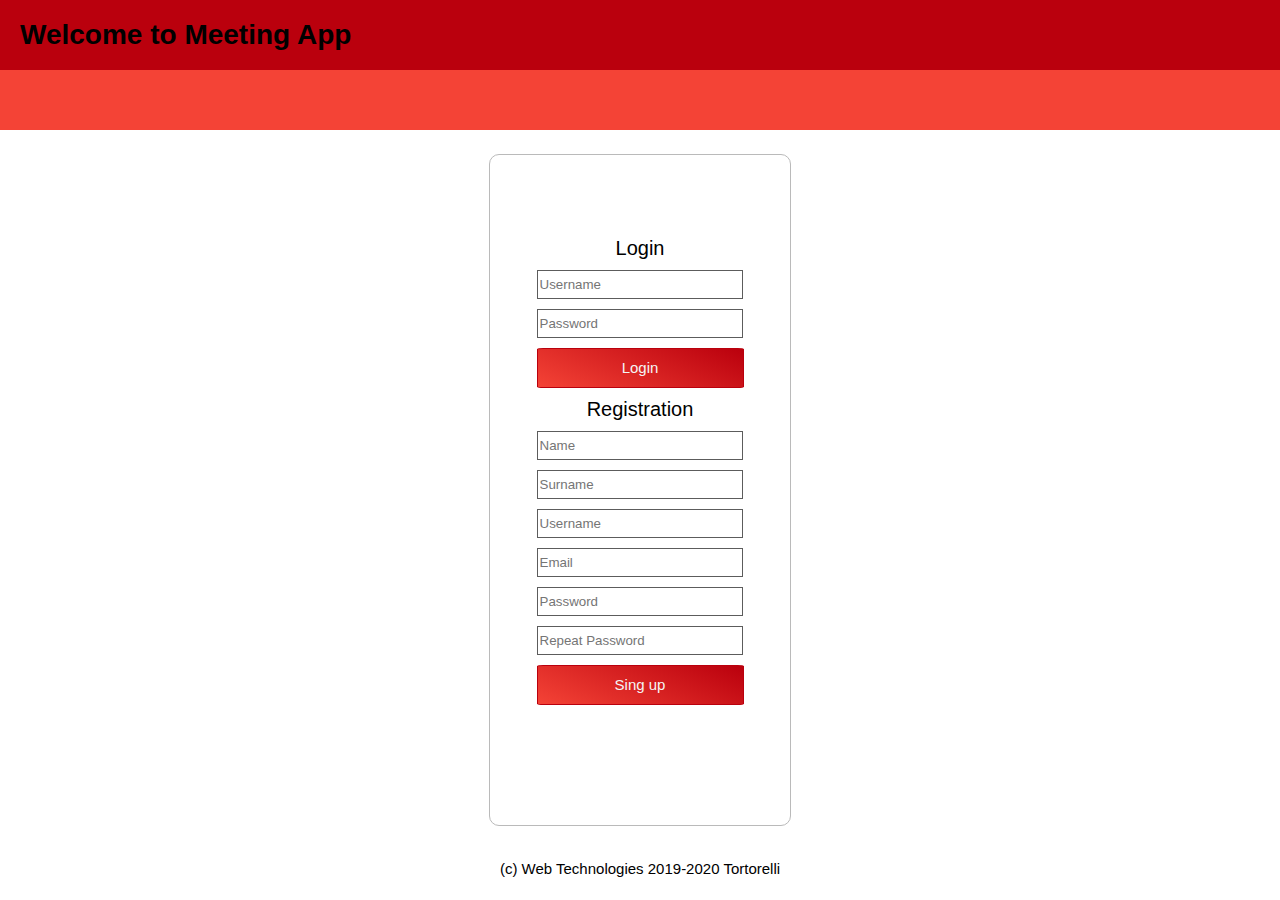
<file: web/index.html>
<!DOCTYPE html>
<html lang="en" xmlns:th="http://www.thymeleaf.org">

<head>
    <meta charset="UTF-8">
    <title>Login</title>
    <link rel="stylesheet" type="text/css" href="CSS/standard.css"/>
</head>

<body>

<div class="grid-container">

    <div class="grid-header">
        <h1>
            Welcome to Meeting App
        </h1>

        <nav></nav>
    </div>

    <div class="grid-main">

        <section>
            <div class="section-container index">
                <p class="error" th:if="${error != null}" th:text="${error}" ></p>

                <p>Login</p>
                <form method="POST" action="/Login">
                    <input type="text" name="username" placeholder="Username" required/><br/>
                    <input type="password" name="password" placeholder="Password" required/><br/>
                    <input type="submit" name="submit_login" value="Login"/>
                </form>


                <p>Registration</p>
                <form method="POST" action="/Registration">
                    <input type="text" name="name" placeholder="Name" required><br/>
                    <input type="text" name="surname" placeholder="Surname" required><br/>
                    <input type="text" name="username" placeholder="Username" required><br/>
                    <input type="email" name="email" placeholder="Email" required><br/>
                    <input type="password" name="password1" placeholder="Password" required><br/>
                    <input type="password" name="password2" placeholder="Repeat Password" required><br/>
                    <input type="submit" name="submit_registration" value="Sing up">
                </form>
            </div>
        </section>


    </div>

    <div class="grid-footer">
        <footer>
            (c) Web Technologies 2019-2020 Tortorelli
        </footer>
    </div>

</div>
</body>

</html>
</file>
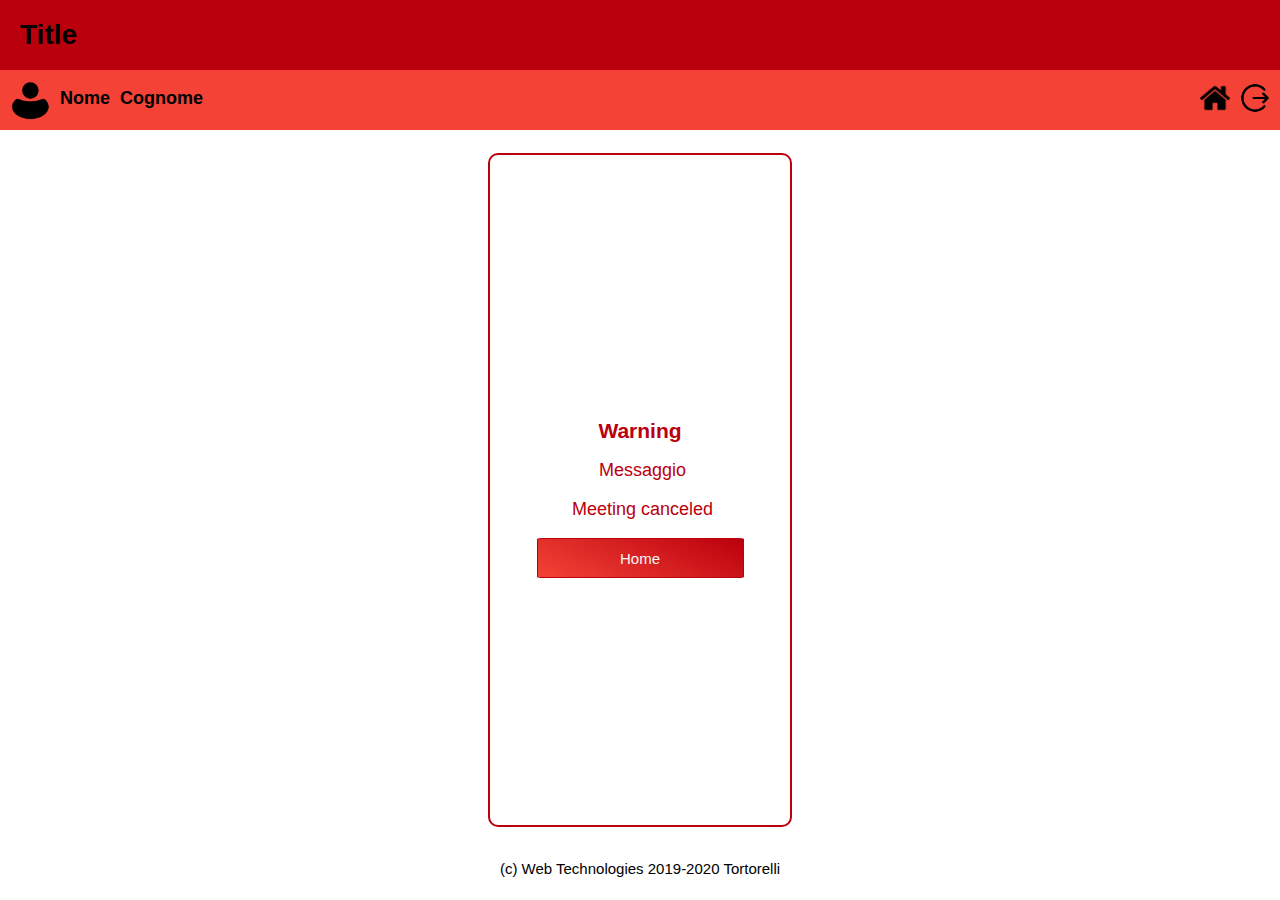
<file: web/WEB-INF/deleting.html>
<!DOCTYPE html>
<html lang="en" xmlns:th="http://www.thymeleaf.org">

<head>
    <meta charset="UTF-8">
    <title>Deleting</title>
    <link rel="stylesheet" type="text/css" href="../CSS/standard.css"/>
</head>

<body>

<div class="grid-container">

    <div class="grid-header" th:with="meeting=${#session.getAttribute('meeting')}">
        <h1 th:text="${meeting.title}">
            Title
        </h1>

        <nav>
            <div class="navProfile" th:with="user=${#session.getAttribute('user')}">
                <img src="../IMAGES/user.png"/>
                <!--/*@thymesVar id="user" type="it.polimi.tiw.beans.User"*/-->
                <p th:text="${user.name}">Nome</p>
                <p th:text="${user.surname}">Cognome</p>
            </div>

            <div class="navRight">
                <a href="/GetHome">
                    <img src="../IMAGES/home.png"/>
                </a>
                <a href="/Logout">
                    <img src="../IMAGES/logout.png"/>
                </a>
            </div>
        </nav>
    </div>

    <div class="grid-main">

        <section class="warning">
            <h2>Warning</h2>
            <div th:if="${error != null}">
                <p th:text="${error}">Messaggio</p>
            </div>
            <div>
                <p>Meeting canceled</p>
            </div>

            <a href="/GetHome">
                <input type="submit" value="Home"/>
            </a>
        </section>


    </div>

    <div class="grid-footer">
        <footer>
            (c) Web Technologies 2019-2020 Tortorelli
        </footer>
    </div>

</div>
</body>

</html>
</file>
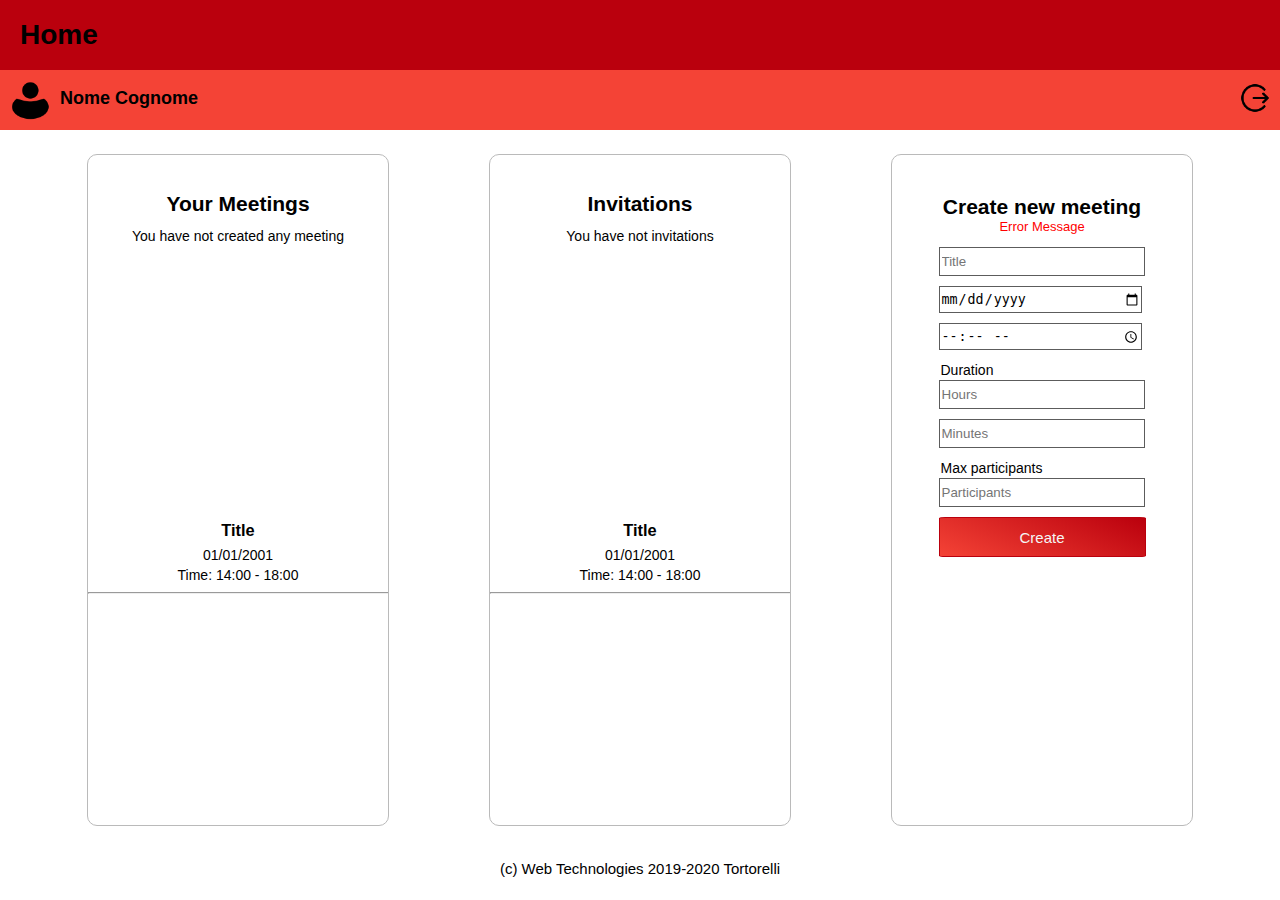
<file: web/WEB-INF/home.html>
<!DOCTYPE html>
<html lang="en" xmlns:th="http://www.thymeleaf.org">

<head>
    <meta charset="UTF-8">
    <title>Home</title>
    <link rel="stylesheet" type="text/css" href="../CSS/standard.css"/>
</head>

<body>

<div class="grid-container">

    <div class="grid-header">
        <h1>Home</h1>

        <nav>
            <div class="navProfile" th:with="user=${#session.getAttribute('user')}">
                <img src="../IMAGES/user.png"/>
                <p th:text="${user.name}+' '+${user.surname}">Nome Cognome</p>
            </div>

            <div class="navRight">
                <a href="/Logout">
                    <img src="../IMAGES/logout.png"/>
                </a>
            </div>
        </nav>
    </div>

    <div class="grid-main">

        <section>
            <div class="section-header">
                <h2>Your Meetings</h2>
            </div>
            <div class="section-container" th:if="${#lists.isEmpty(myMeetings)}">
                <p>You have not created any meeting</p>
            </div>
            <div class="section-container" th:if="${not #lists.isEmpty(myMeetings)}">
                <div th:each="meeting: ${myMeetings}">
                    <h3 th:text="${meeting.title}">Title</h3>
                    <p th:text="'Date: ' + ${meeting.meetingDate}">01/01/2001</p>
                    <p th:text="${'Time: ' + #strings.substring(meeting.startTime.toString(), 0, #strings.length(meeting.startTime)-3)} + ' - ' + ${#strings.substring(meeting.endTime.toString(), 0, #strings.length(meeting.endTime)-3)}">
                        Time: 14:00 - 18:00</p>
                    <hr>
                </div>
            </div>
        </section>

        <section>
            <div class="section-header">
                <h2>Invitations</h2>
            </div>
            <div class="section-container" th:if="${#lists.isEmpty(invitations)}">
                <p>You have not invitations</p>
            </div>
            <div class="section-container" th:if="${not #lists.isEmpty(invitations)}">
                <div th:each="meeting: ${invitations}">
                    <h3 th:text="${meeting.title}">Title</h3>
                    <p th:text="'Date: ' + ${meeting.meetingDate}">01/01/2001</p>
                    <p th:text="${'Time: ' + #strings.substring(meeting.startTime.toString(), 0, #strings.length(meeting.startTime)-3)} + ' - ' + ${#strings.substring(meeting.endTime.toString(), 0, #strings.length(meeting.endTime)-3)}">
                        Time: 14:00 - 18:00</p>
                    <hr>
                </div>
            </div>
        </section>

        <section>
            <div class="section-header">
                <h2>Create new meeting</h2>
                <p class="error" th:if="${error != null}" th:text="${error}" >Error Message</p>
            </div>
            <div class="section-container">
                <form method="POST" action="/CreateMeeting">
                    <input type="text" name="title" placeholder="Title" required><br/>
                    <input type="date" name="date" placeholder="Date" required><br/>
                    <input type="time" name="start" placeholder="Time" required><br/>
                    <p>Duration</p>
                    <input type="number" name="hours" step="1" min="0" max="24" placeholder="Hours" required><br/>
                    <input type="number" name="minutes" step="5" min="0" placeholder="Minutes" required><br/>
                    <p>Max participants</p>
                    <input type="number" name="participants" step="1" min="1" placeholder="Participants" required><br/>
                    <input type="submit" name="submit" value="Create">
                </form>
            </div>
        </section>

    </div>

    <div class="grid-footer">
        <footer>
            (c) Web Technologies 2019-2020 Tortorelli
        </footer>
    </div>

</div>
</body>

</html>
</file>
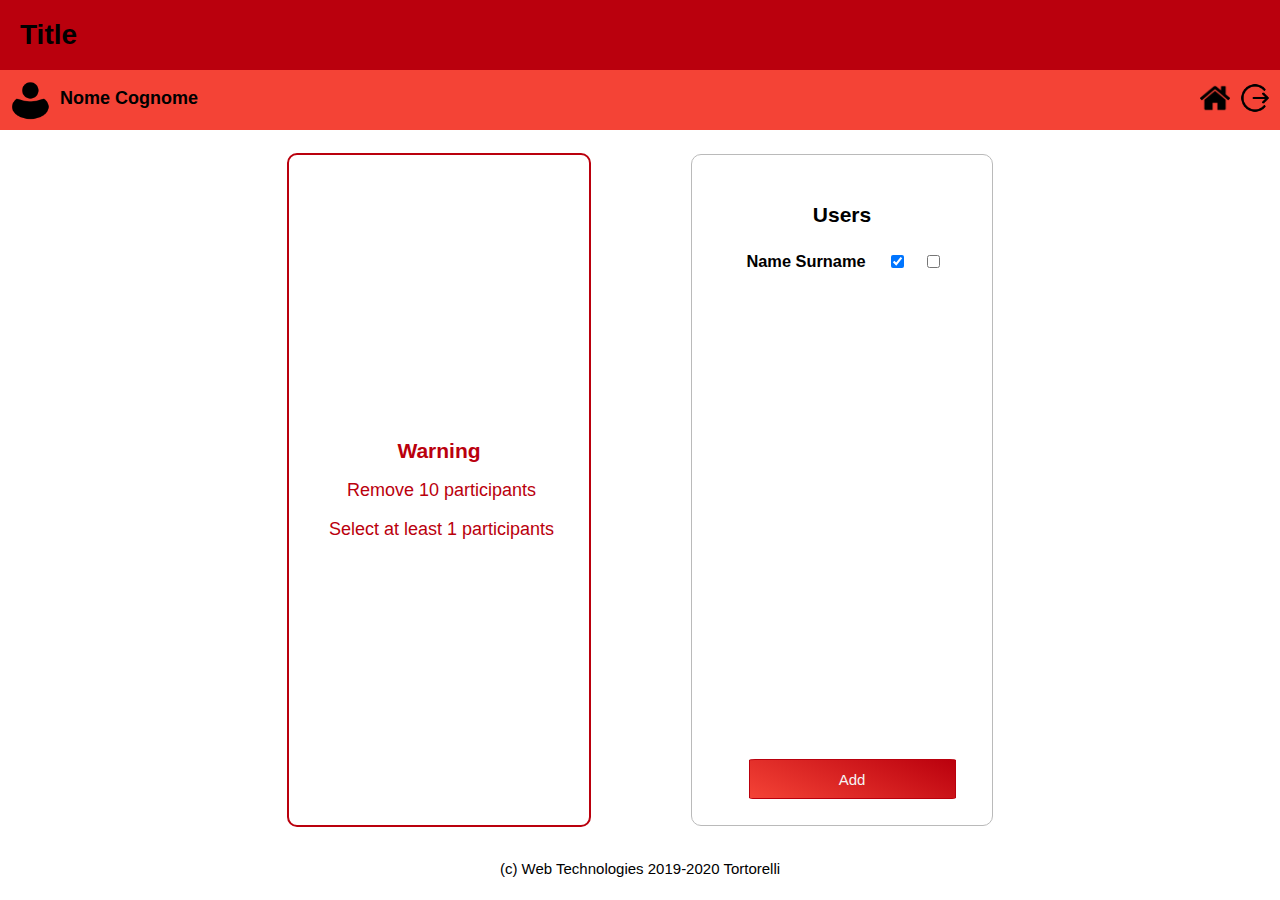
<file: web/WEB-INF/registry.html>
<!DOCTYPE html>
<html lang="en" xmlns:th="http://www.thymeleaf.org">

<head>
    <meta charset="UTF-8">
    <title>Registry</title>
    <link rel="stylesheet" type="text/css" href="../CSS/standard.css"/>
</head>

<body>

<div class="grid-container">

    <div class="grid-header">
        <h1 th:text="${meeting.title}">
            Title
        </h1>

        <nav>
            <div class="navProfile" th:with="user=${#session.getAttribute('user')}">
                <img src="../IMAGES/user.png"/>
                <p th:text="${user.name}+' '+${user.surname}">Nome Cognome</p>
            </div>

            <div class="navRight">
                <a href="/GetHome">
                    <img src="../IMAGES/home.png"/>
                </a>
                <a href="/Logout">
                    <img src="../IMAGES/logout.png"/>
                </a>
            </div>
        </nav>
    </div>

    <div class="grid-main">

        <section class="warning" th:if="${difference != null}">
            <h2>Warning</h2>
            <div th:if="${difference > 0}">
                <p>Remove </p>
                <p th:text="${difference}">10</p>
                <p>participants</p>
            </div>
            <div th:if="${difference < 0}">
                <p>Select at least 1 participants</p>
            </div>
        </section>

        <section>
            <div class="section-header">
                <h2>Users</h2>
            </div>
            <form class="user-form" method="POST" action="/AddParticipants">
                <div class="section-container">
                    <div class="user-selection" th:each="user: ${users}">
                        <h3 th:text="${user.name}+' '+${user.surname}">Name Surname</h3>
                        <input th:if="${selected != null && #lists.contains(selected, user.id)}" type="checkbox"
                               name="checked" th:value="${user.id}" checked>
                        <input th:if="${selected == null || (selected != null && not #lists.contains(selected, user.id))}" type="checkbox" name="checked" th:value="${user.id}">
                    </div>

                </div>
                <div class="section-footer">
                    <input type="submit" value="Add">
                </div>
            </form>
        </section>

    </div>

    <div class="grid-footer">
        <footer>
            (c) Web Technologies 2019-2020 Tortorelli
        </footer>
    </div>

</div>
</body>

</html>
</file>
<file: web/CSS/standard.css>
/*GENERAL*/
body {
    min-height: 100%;
    margin: 0px;
    font-family: "Droid Sans", sans-serif;
    font-size: 14px;
    color: black;
}

hr {
    width: 100%;
    height: 0;
}

/*ERRORS*/

p.error {
    color: red;
    font-size: 13px !important;
}

/*BUTTONS*/
input[type="submit"] {
    padding: 7px 25px;
    width: 207px;
    min-width: 100px;
    height: 40px;
    border-radius: 3%;
    border: 1px solid #ba000d;
    color: whitesmoke;
    font-size: 15px;
    background-image: linear-gradient(25deg, #f44336, #ba000d);
}

input[type="submit"]:hover {
    color: antiquewhite;
    background-image: linear-gradient(25deg, #ba000d, #f44336);
}

input[type="submit"]:active {
    box-shadow: inset 0px 0px 2px 1px rgba(0, 0, 0, 0.3);
}

input[type="submit"]:focus {
    outline: none;
    border: 2px solid #ba000d;
    box-shadow: 0px 0px 0px 1px rgba(0, 0, 0, 0.3);
}


/*INPUTS*/

input[type="password"], input[type="text"], input[type="email"], input[type="date"], input[type="time"], input[type="number"], select:focus {
    width: 200px;
    height: 25px;
    border: 1px solid #5c5c5c;
    border-radius: 0px;
    margin-bottom: 10px;
}

input[type="checkbox"] {
    border: 1px solid #5c5c5c;
    border-radius: 0px;
    margin-left: 20px;
}

input[type="password"]:focus, input[type="text"]:focus, input[type="email"]:focus, input[type="date"]:focus, input[type="time"]:focus, input[type="number"]:focus, select:focus {
    outline: none !important;
    border: 1px solid #f44336;
    box-shadow: 0 0 10px #719ECE;
}

/*NAVBAR*/
.grid-container > .grid-header > nav {
    width: 100%;
    height: 60px;
    background-color: #f44336;
    display: flex;
    flex-direction: row;
    justify-content: space-between;
}

.grid-container > .grid-header > nav .navProfile {
    padding: 0px 10px;
    min-width: 100px;
    width: fit-content;
    display: flex;
    flex-direction: row;
    justify-content: center;
    align-content: center;
}

.grid-container > .grid-header > nav .navProfile > img {
    align-self: center;
    height: 40px;
    width: 40px;
}

.grid-container > .grid-header > nav .navProfile > p {
    margin-left: 10px;
    font-size: 18px;
    font-weight: bold;
}

.grid-container > .grid-header > nav .navRight {
    padding: 0px 10px;
    height: 100%;
    min-width: 30px;
    width: fit-content;
    display: flex;
    flex-direction: row;
    align-items: center;
    justify-content: center;
}

.grid-container > .grid-header > nav .navRight img {
    height: 30px;
    width: 30px;
    margin-left: 10px;
}

.grid-container > .grid-header > h1 {
    margin-left: 20px;
}


/*FOOTER*/
.grid-container > .grid-footer > footer {
    font-size: 15px;
}

/*SECTION*/
.grid-container > .grid-main > section > .index p {
    font-size: 20px;
    margin: 10px !important;
}

.grid-container > .grid-main > section {
    flex-direction: column;
    align-items: center;
    justify-content: center;
    border-radius: 10px;
    border: 1px solid #bababa;
    margin-left: 50px;
    margin-right: 50px;
    width: 300px;
    height: 90%;
    min-width: 250px;
    min-height: 400px;
    display: flex;
    padding-top: 20px;
    padding-bottom: 20px;
}

.grid-container > .grid-main > section .section-header {
    display: flex;
    flex-direction: column;
    align-items: center;
    justify-content: center;
    margin-bottom: 10px;
    width: 100%;
    height: 10%;
}

.grid-container > .grid-main > section .section-header h2 {
    margin-bottom: 0px;
}

.grid-container > .grid-main > section .section-header p {
    margin: 0px;
}

.grid-container > .grid-main > section .user-form{
    height: inherit;
    width: 100%;
}

.grid-container > .grid-main > section .section-container {
    display: flex;
    flex-direction: column;
    align-items: center;
    width: 100%;
    height: inherit;
    overflow-x: hidden;
    overflow-y: auto;
}

.grid-container > .grid-main > section .section-container > div {
    width: 100%;
    display: flex;
    flex-direction: column;
    align-items: center;
    justify-content: center;
}

.grid-container > .grid-main > section .section-container > .user-selection {
    width: 100%;
    display: flex;
    flex-direction: row;
    align-items: center;
    justify-content: center;
}

.grid-container > .grid-main > section .section-container h3 {
    margin: 5px;
}

.grid-container > .grid-main > section .section-container p {
    margin: 2px;
}

.grid-container > .grid-main > section .section-footer {
    display: flex;
    flex-direction: column;
    align-items: center;
    justify-content: center;
    width: 100%;
    height: auto;
    padding: 10px;
}

/*WARNING*/
body > .grid-container > .grid-main > .warning{
    border: 2px solid #ba000d;
}

body > .grid-container > .grid-main > .warning > div{
    display: flex;
    flex-direction: row;
}

body > .grid-container > .grid-main > .warning p{
    margin-top: 0px;
    margin-left: 5px;
    font-size: 18px;
    color: #ba000d;
}

body > .grid-container > .grid-main > .warning h2{
    color: #ba000d;
}


/*GRIDS*/
.grid-container {
    display: grid;
    width: 100%;
    height: 100vh;
    grid-template-areas: 'header header header header header header' 'main main main main main main' 'footer footer footer footer footer footer';
    grid-template-rows: 130px auto 50px;
}

.grid-container > .grid-header {
    grid-area: header;
    background-color: #ba000d;
}

.grid-container > .grid-main {
    grid-area: main;
    display: flex;
    flex-direction: row;
    align-items: center;
    justify-content: center;
    padding: 10px;
    overflow-y: hidden;
}

.grid-container > .grid-footer {
    grid-area: footer;
    display: flex;
    flex-direction: column;
    padding: 10px;
    align-items: center;
}
</file>
